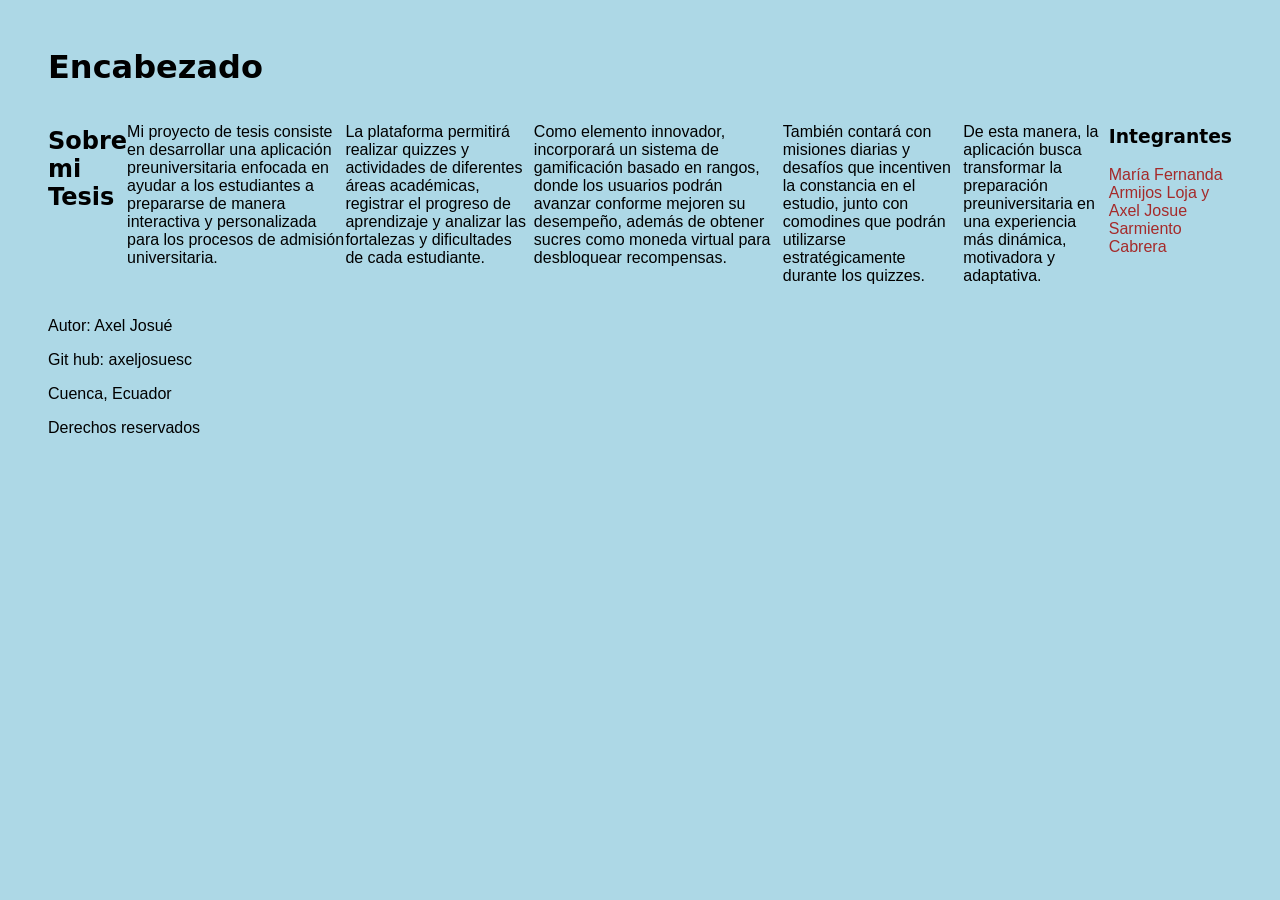
<file: bloque_b/index.html>
<!DOCTYPE html>
<html lang="es">
<head>
  <meta charset="UTF-8">
  <meta name="viewport" content="width=device-width, initial-scale=1.0">
  <title>Evaluación Diagnóstica — Bloque B</title>
   <link rel="stylesheet" href="estilos.css">
</head>
<body>

  <header>
    <h1 class="titulo">Encabezado</h1>
  </header>

  <main>
    <h2 class="titulo"> Sobre mi Tesis</h2>

<p >Mi proyecto de tesis consiste en desarrollar una aplicación preuniversitaria enfocada en ayudar a los estudiantes a prepararse de manera interactiva y personalizada para los procesos de admisión universitaria.</p>
<p>La plataforma permitirá realizar quizzes y actividades de diferentes áreas académicas, registrar el progreso de aprendizaje y analizar las fortalezas y dificultades de cada estudiante.</p>
<p>Como elemento innovador, incorporará un sistema de gamificación basado en rangos, donde los usuarios podrán avanzar conforme mejoren su desempeño, además de obtener sucres como moneda virtual para desbloquear recompensas.</p>
<p>También contará con misiones diarias y desafíos que incentiven la constancia en el estudio, junto con comodines que podrán utilizarse estratégicamente durante los quizzes.</p>
<p>De esta manera, la aplicación busca transformar la preparación preuniversitaria en una experiencia más dinámica, motivadora y adaptativa.</p>

      <section>
        <h3 class="titulo">Integrantes</h3>
        <p id="e2">María Fernanda Armijos Loja y Axel Josue Sarmiento Cabrera</p>
      </section>

  </main>

  <footer>
    <p>Autor: Axel Josué</p>
    <p>Git hub: axeljosuesc</p>
    <p>Cuenca, Ecuador</p>
    <p>Derechos reservados</p>
  </footer>
  
</body>
</html>
</file>
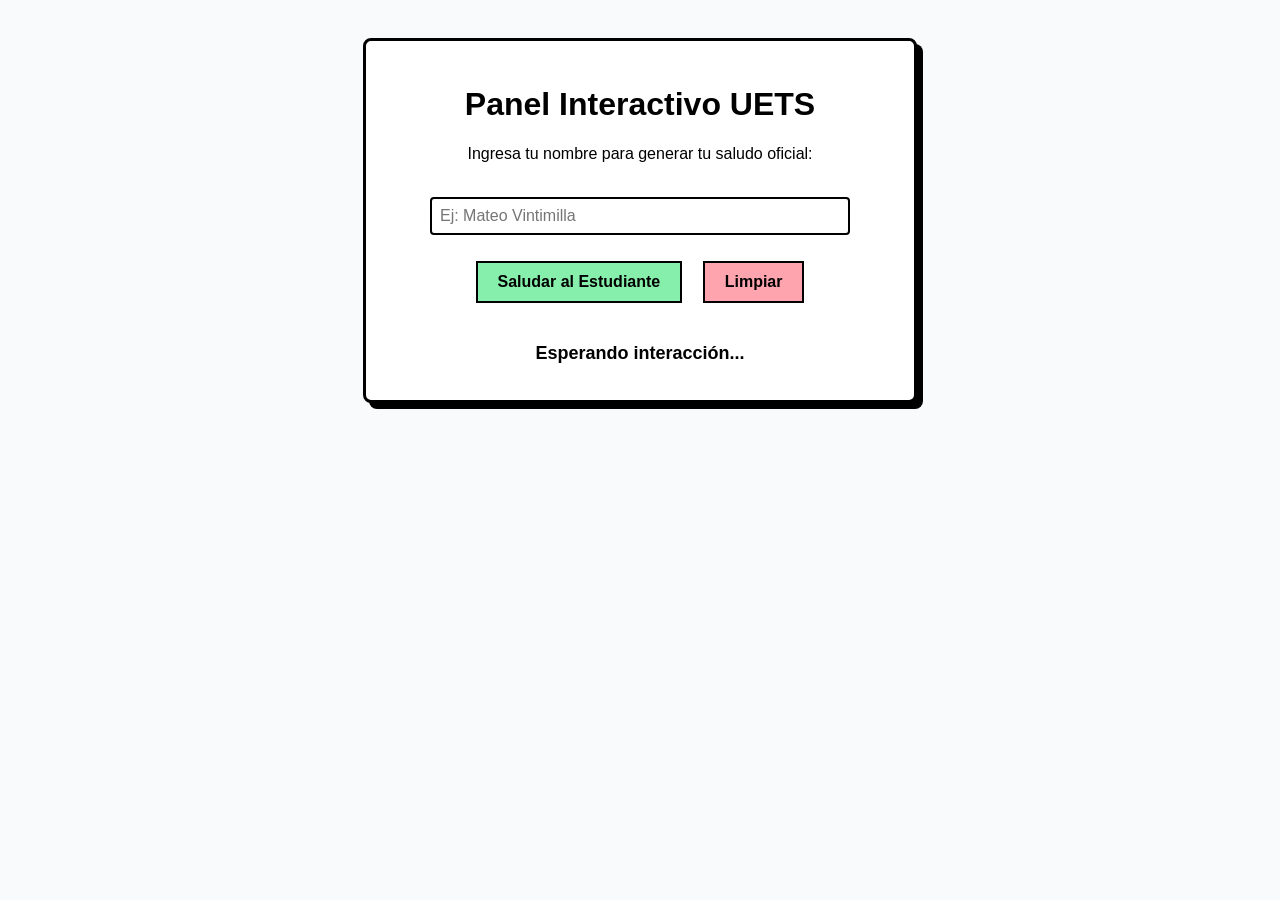
<file: bloque_c/index.html>
<!DOCTYPE html>
<html lang="es">
<head>
  <meta charset="UTF-8">
  <meta name="viewport" content="width=device-width, initial-scale=1.0">
  <title>Evaluación Diagnóstica — Bloque C</title>
  <style>
    body {
      font-family: Arial, sans-serif;
      padding: 30px;
      text-align: center;
      background-color: #F8FAFC;
    }
    .card {
      max-width: 500px;
      margin: 0 auto;
      background: white;
      padding: 24px;
      border: 3px solid #000;
      box-shadow: 6px 6px 0px #000;
      border-radius: 8px;
    }
    button {
      padding: 10px 20px;
      font-size: 16px;
      font-weight: bold;
      background: #86EFAC;
      border: 2px solid #000;
      cursor: pointer;
      margin: 8px;
    }
    #mensaje-resultado {
      margin-top: 20px;
      padding: 12px;
      font-weight: bold;
      font-size: 18px;
    }
  </style>
  
</head>
<body>

  <div class="card">
    <h1>Panel Interactivo UETS</h1>
    <p>Ingresa tu nombre para generar tu saludo oficial:</p>
    <br>
    <input type="text" id="input-nombre" placeholder="Ej: Mateo Vintimilla" style="padding: 8px; font-size: 16px; width: 80%; border: 2px solid #000; border-radius: 4px;">
    <br><br>
    <button id="btn-saludar">Saludar al Estudiante</button>
    <button id="btn-limpiar" style="background: #FDA4AF;">Limpiar</button>

    <div id="mensaje-resultado">Esperando interacción...</div>
  </div>
</body>

<script src="script.js"> 
  
</script>
</html>
</file>
<file: bloque_b/estilos.css>
.titulo{
    font-family: system-ui, -apple-system;
}
#e2{
    color: brown;
}
body{
    background-color: lightblue;
    font-family: Arial, Helvetica, sans-serif;
    margin: 3rem;
}

main{
    display: flex;
}
</file>
